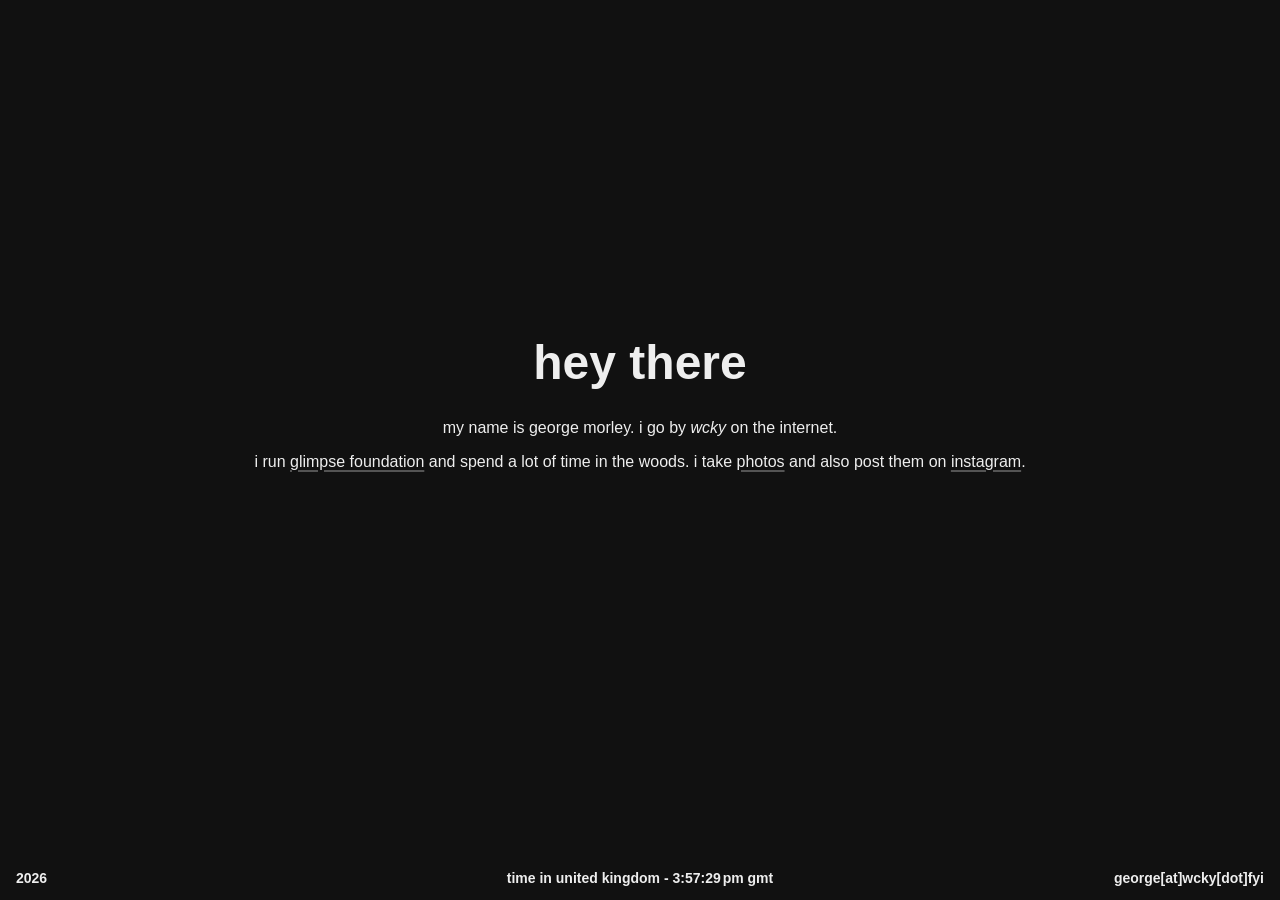
<file: index.html>
<!DOCTYPE html>
<html>

<head>
    <meta charset="utf-8">
    <meta name="viewport" content="width=device-width, initial-scale=1">
    <title>george morley</title>
    <link rel="stylesheet" href="footer-dark.css">

    <style>
        html,
        body {
            background-color: #111;
            color: #eeeeee;
            margin: 0;
            width: 100%;
            height: 100%;
        }
        
        body {
            min-height: 100vh;
            text-transform: lowercase;
            font-family: -apple-system, BlinkMacSystemFont, Segoe UI, Roboto, Oxygen-Sans, Ubuntu, Cantarell, Helvetica Neue, sans-serif;
        }

        a:link {
            color: #eee;
            text-underline-offset: 0.2em;
            text-decoration-thickness: 0.15em;
            text-decoration-style: solid;
            text-decoration-line: underline;
            text-decoration-color: color-mix(in srgb, currentcolor, transparent 70%);
        }

        a:visited {
            color: #eee;
        }

        a:hover {
            color: #eee;
            cursor: pointer;
            text-decoration-thickness: 0.15em;
            text-decoration-color: #eee;
        }


        #main {
            min-height: 100vh;
            min-height: 100dvh;
            display: flex;
            align-items: center;
            justify-content: center;
            text-align: center;
            padding: 24px 20px 100px;
            box-sizing: border-box;
        }

        .site-title {
            margin: 0 0 0.6em;
            line-height: 1.1;
            font-size: clamp(28px, 9vw, 48px);
            overflow-wrap: break-word;
        }

        .site-nav {
            display: flex;
            flex-wrap: wrap;
            justify-content: center;
            gap: 0.35em 0.6em;
            font-size: clamp(15px, 4vw, 12px);
            line-height: 1.5;
        }

        .site-nav .sep {
            user-select: none;
        }

        @media (max-width: 600px) {
            #main {
                padding-bottom: 130px;
            }
        }
    </style>
</head>

<body>

    <div id="main">
        <div>
            <h1 class="site-title">hey there</h1>

            <p>My name is George Morley. I go by <i>wcky</i> on the internet.</p>

            <p>I run <a href="http://www.glimpsefoundation.net" target="_blank" rel="noopener noreferrer">glimpse foundation</a> and spend a lot of time in the woods. I take <a href="https://www.wcky.fyi/photo.html">photos</a> and also post them on <a href="https://www.instagram.com/georgehmorley" target="_blank" rel="noopener noreferrer">instagram</a>.</p>
        </div>
    </div>

    <script src="footer.js" defer></script>

</body>

</html>
</file>
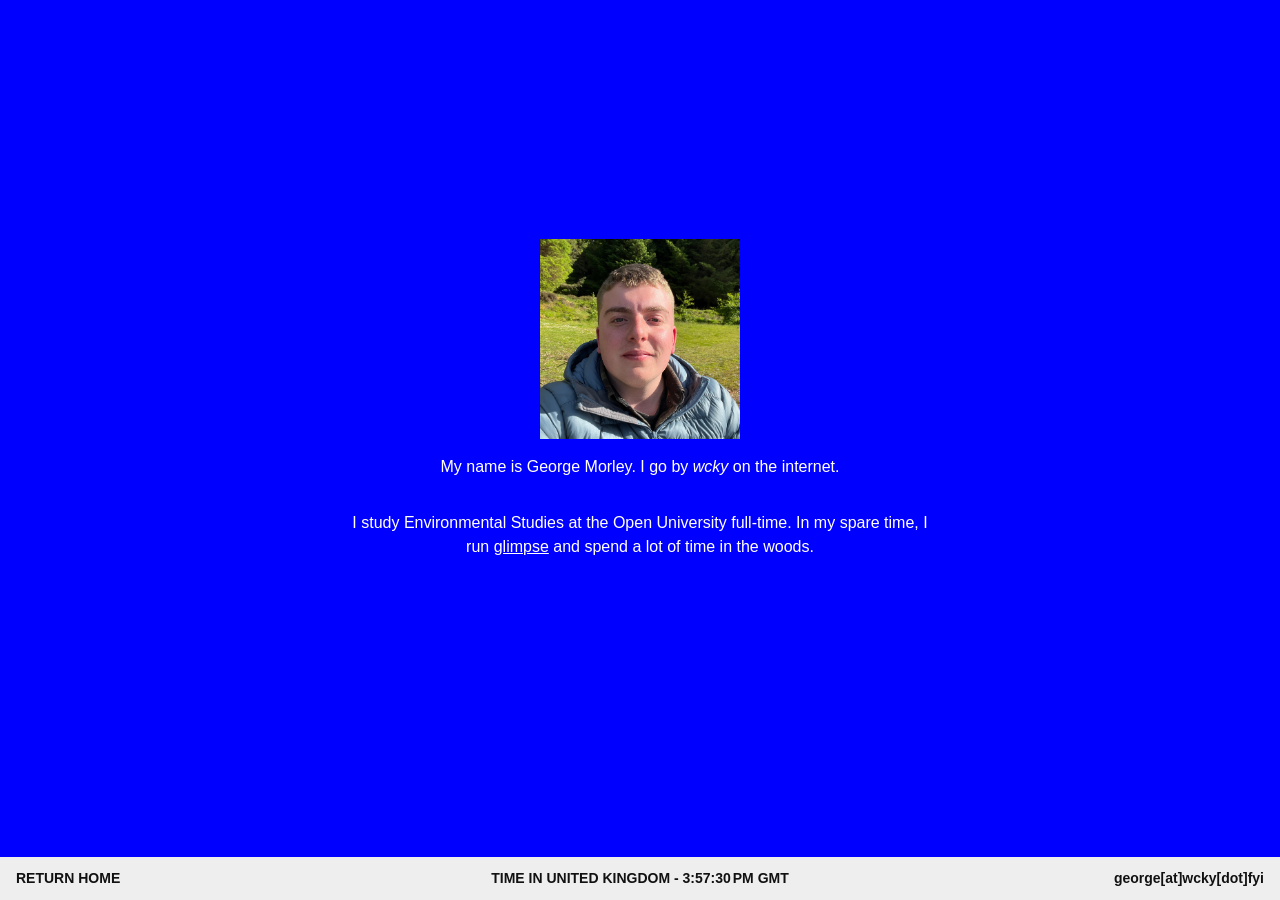
<file: about.html>
<!DOCTYPE html>
<html>

<head>
    <meta charset="utf-8">
    <meta name="viewport" content="width=device-width, initial-scale=1">
    <title>about</title>

    <link rel="shortcut icon" href="favicon.ico" type="image/x-icon">
    <link rel="icon" href="favicon.ico" type="image/x-icon">
    <link rel="stylesheet" href="footer.css">

    <style>
        html,
        body {
            background-color: blue;
            color: white;
            margin: 0;
            width: 100%;
            height: 100%;
        }

        body {
            min-height: 100vh;
            min-height: 100dvh;
            margin: 0;
            padding: 24px 20px 110px;
            box-sizing: border-box;
            font-family: -apple-system, BlinkMacSystemFont, "Segoe UI", Roboto, Helvetica, Arial, sans-serif;
            display: flex;
            flex-direction: column;
            justify-content: center;
            align-items: center;
        }

        img {
            max-width: 100%;
            height: auto;
        }

        p {
            width: 100%;
            max-width: 600px;
            text-align: center;
            line-height: 1.5;
            overflow-wrap: break-word;
        }


        a:link {
            color: white;
        }

        a:visited {
            color: white;
        }

        a:hover {
            color: blue;
            background-color: white;
        }
    </style>
</head>

<body>

    <img src="me.jpeg" alt="George" width="200" height="200">

    <p>My name is George Morley. I go by <i>wcky</i> on the internet. </p>

    <p>I study Environmental Studies at the Open University full-time. In my spare time, I run <a href="http://www.glimpsefoundation.net">glimpse</a> and spend a lot of time in the woods.</p>

    <script src="footer.js" defer></script>

</body>

</html>
</file>
<file: footer-dark.css>
#site-footer {
    position: fixed;
    left: 0;
    right: 0;
    bottom: 0;
    display: grid;
    grid-template-columns: 1fr auto 1fr;
    align-items: end;
    gap: 12px;
    padding: 12px 16px;
    box-sizing: border-box;
    font-family: -apple-system, BlinkMacSystemFont, Segoe UI, Roboto, Oxygen-Sans, Ubuntu, Cantarell, Helvetica Neue, sans-serif;
    font-size: 14px;
    color: #eee;
    line-height: 1.35;
    background-color: #111;
    font-weight: 700;
}

#site-footer .footer-year {
    justify-self: start;
    text-align: left;
}

#site-footer .footer-home {
    color: #eee;
    text-decoration: none;
    font: inherit;
    cursor: pointer;
    text-decoration-thickness: 0.15em;
}

#site-footer .footer-home:hover,
#site-footer .footer-home:focus-visible {
    color: #eee;
    cursor: pointer;
    text-decoration-thickness: 0.15em;
    text-decoration-color: #111111;
}

#site-footer .footer-timezone {
    justify-self: center;
    text-align: center;
}

#site-footer .footer-contact {
    justify-self: end;
    text-align: right;
}

@media (max-width: 600px) {
    #site-footer {
        grid-template-columns: 1fr;
        gap: 4px;
        padding: 10px 12px;
        font-size: 12px;
        text-align: center;
    }

    #site-footer .footer-year,
    #site-footer .footer-timezone,
    #site-footer .footer-contact {
        justify-self: center;
        text-align: center;
    }
}
</file>
<file: footer.css>
#site-footer {
    position: fixed;
    left: 0;
    right: 0;
    bottom: 0;
    display: grid;
    grid-template-columns: 1fr auto 1fr;
    align-items: end;
    gap: 12px;
    padding: 12px 16px;
    box-sizing: border-box;
    font-family: -apple-system, BlinkMacSystemFont, Segoe UI, Roboto, Oxygen-Sans, Ubuntu, Cantarell, Helvetica Neue, sans-serif;
    font-size: 14px;
    color: #111111;
    line-height: 1.35;
    background-color: #eeeeee;
    font-weight: 700;
}

#site-footer .footer-year {
    justify-self: start;
    text-align: left;
}

#site-footer .footer-home {
    color: #111111;
    text-decoration: none;
    font: inherit;
}

#site-footer .footer-home:hover,
#site-footer .footer-home:focus-visible {
    background-color: #111111;
    color: #eeeeee;
}

#site-footer .footer-timezone {
    justify-self: center;
    text-align: center;
}

#site-footer .footer-contact {
    justify-self: end;
    text-align: right;
}

@media (max-width: 600px) {
    #site-footer {
        grid-template-columns: 1fr;
        gap: 4px;
        padding: 10px 12px;
        font-size: 12px;
        text-align: center;
    }

    #site-footer .footer-year,
    #site-footer .footer-timezone,
    #site-footer .footer-contact {
        justify-self: center;
        text-align: center;
    }
}
</file>
